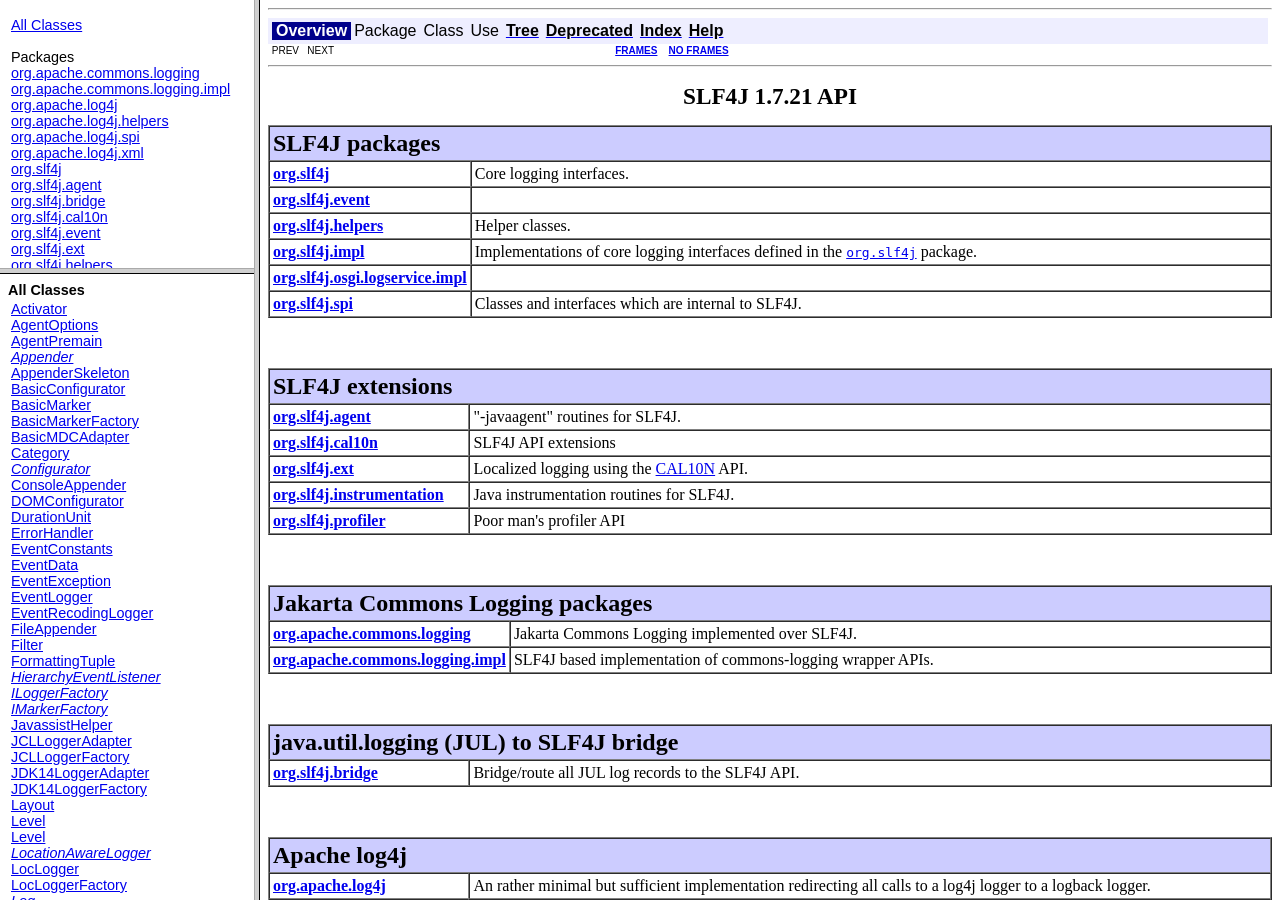
<file: CHATErealtest/lib/slf4j-1.7.21/site/apidocs/index.html>
<!DOCTYPE HTML PUBLIC "-//W3C//DTD HTML 4.01 Frameset//EN" "http://www.w3.org/TR/html4/frameset.dtd">
<!--NewPage-->
<HTML>
<HEAD>
<!-- Generated by javadoc on Mon Apr 04 20:31:35 CEST 2016-->
<META http-equiv="Content-Type" content="text/html; charset=UTF-8">
<TITLE>
SLF4J 1.7.21 API
</TITLE>
<SCRIPT type="text/javascript">
    targetPage = "" + window.location.search;
    if (targetPage != "" && targetPage != "undefined")
        targetPage = targetPage.substring(1);
    if (targetPage.indexOf(":") != -1)
        targetPage = "undefined";
    if (targetPage != "" && !validURL(targetPage))
        targetPage = "undefined";
    function validURL(url) {
        var pos = url.indexOf(".html");
        if (pos == -1 || pos != url.length - 5)
            return false;
        var allowNumber = false;
        var allowSep = false;
        var seenDot = false;
        for (var i = 0; i < url.length - 5; i++) {
            var ch = url.charAt(i);
            if ('a' <= ch && ch <= 'z' ||
                    'A' <= ch && ch <= 'Z' ||
                    ch == '$' ||
                    ch == '_') {
                allowNumber = true;
                allowSep = true;
            } else if ('0' <= ch && ch <= '9'
                    || ch == '-') {
                if (!allowNumber)
                     return false;
            } else if (ch == '/' || ch == '.') {
                if (!allowSep)
                    return false;
                allowNumber = false;
                allowSep = false;
                if (ch == '.')
                     seenDot = true;
                if (ch == '/' && seenDot)
                     return false;
            } else {
                return false;
            }
        }
        return true;
    }
    function loadFrames() {
        if (targetPage != "" && targetPage != "undefined")
             top.classFrame.location = top.targetPage;
    }
</SCRIPT>
<NOSCRIPT>
</NOSCRIPT>
</HEAD>
<FRAMESET cols="20%,80%" title="" onLoad="top.loadFrames()">
<FRAMESET rows="30%,70%" title="" onLoad="top.loadFrames()">
<FRAME src="overview-frame.html" name="packageListFrame" title="All Packages">
<FRAME src="allclasses-frame.html" name="packageFrame" title="All classes and interfaces (except non-static nested types)">
</FRAMESET>
<FRAME src="overview-summary.html" name="classFrame" title="Package, class and interface descriptions" scrolling="yes">
<NOFRAMES>
<H2>
Frame Alert</H2>

<P>
This document is designed to be viewed using the frames feature. If you see this message, you are using a non-frame-capable web client.
<BR>
Link to<A HREF="overview-summary.html">Non-frame version.</A>
</NOFRAMES>
</FRAMESET>
</HTML>
</file>
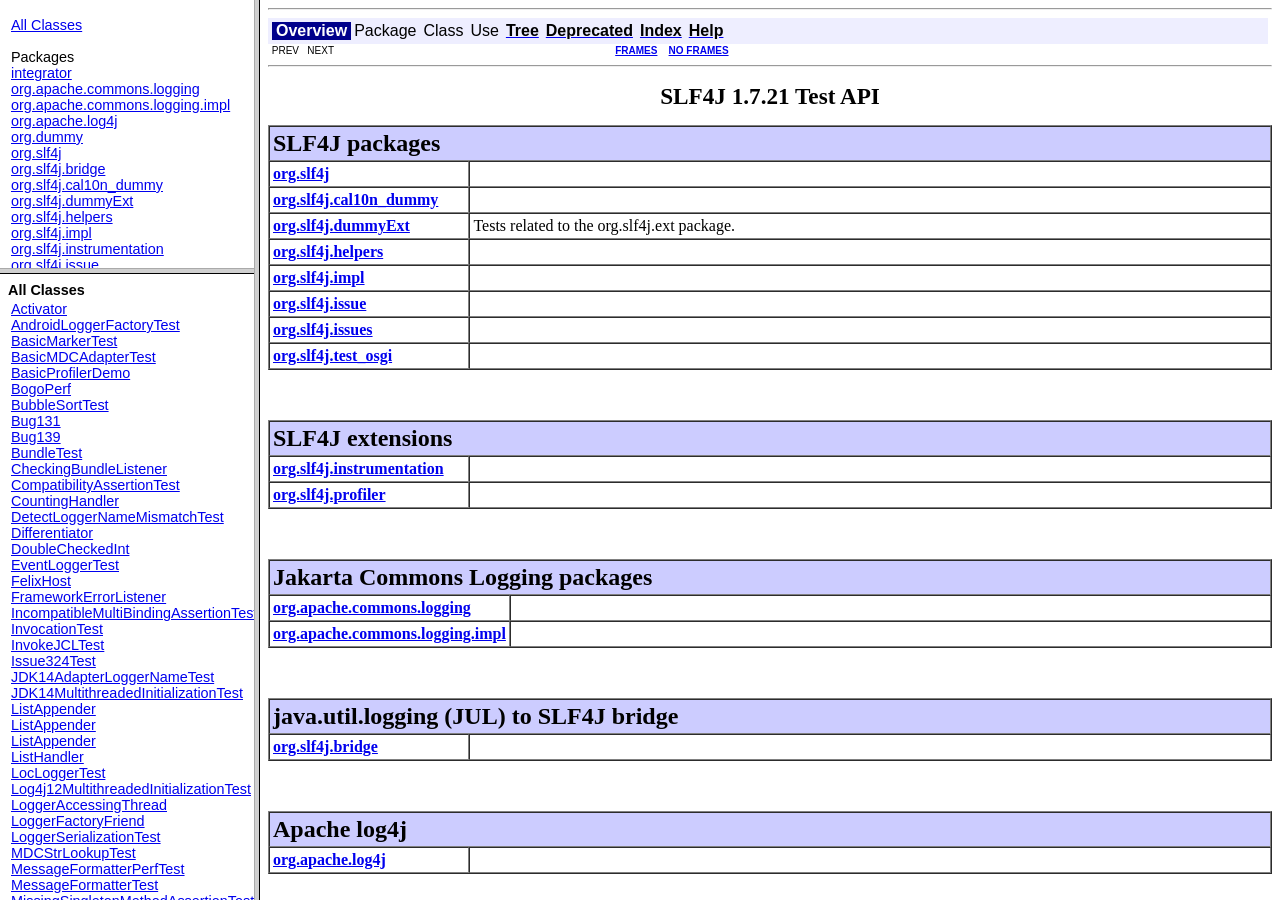
<file: CHATErealtest/lib/slf4j-1.7.21/site/testapidocs/index.html>
<!DOCTYPE HTML PUBLIC "-//W3C//DTD HTML 4.01 Frameset//EN" "http://www.w3.org/TR/html4/frameset.dtd">
<!--NewPage-->
<HTML>
<HEAD>
<!-- Generated by javadoc on Mon Apr 04 20:31:44 CEST 2016-->
<META http-equiv="Content-Type" content="text/html; charset=UTF-8">
<TITLE>
SLF4J 1.7.21 Test API
</TITLE>
<SCRIPT type="text/javascript">
    targetPage = "" + window.location.search;
    if (targetPage != "" && targetPage != "undefined")
        targetPage = targetPage.substring(1);
    if (targetPage.indexOf(":") != -1)
        targetPage = "undefined";
    if (targetPage != "" && !validURL(targetPage))
        targetPage = "undefined";
    function validURL(url) {
        var pos = url.indexOf(".html");
        if (pos == -1 || pos != url.length - 5)
            return false;
        var allowNumber = false;
        var allowSep = false;
        var seenDot = false;
        for (var i = 0; i < url.length - 5; i++) {
            var ch = url.charAt(i);
            if ('a' <= ch && ch <= 'z' ||
                    'A' <= ch && ch <= 'Z' ||
                    ch == '$' ||
                    ch == '_') {
                allowNumber = true;
                allowSep = true;
            } else if ('0' <= ch && ch <= '9'
                    || ch == '-') {
                if (!allowNumber)
                     return false;
            } else if (ch == '/' || ch == '.') {
                if (!allowSep)
                    return false;
                allowNumber = false;
                allowSep = false;
                if (ch == '.')
                     seenDot = true;
                if (ch == '/' && seenDot)
                     return false;
            } else {
                return false;
            }
        }
        return true;
    }
    function loadFrames() {
        if (targetPage != "" && targetPage != "undefined")
             top.classFrame.location = top.targetPage;
    }
</SCRIPT>
<NOSCRIPT>
</NOSCRIPT>
</HEAD>
<FRAMESET cols="20%,80%" title="" onLoad="top.loadFrames()">
<FRAMESET rows="30%,70%" title="" onLoad="top.loadFrames()">
<FRAME src="overview-frame.html" name="packageListFrame" title="All Packages">
<FRAME src="allclasses-frame.html" name="packageFrame" title="All classes and interfaces (except non-static nested types)">
</FRAMESET>
<FRAME src="overview-summary.html" name="classFrame" title="Package, class and interface descriptions" scrolling="yes">
<NOFRAMES>
<H2>
Frame Alert</H2>

<P>
This document is designed to be viewed using the frames feature. If you see this message, you are using a non-frame-capable web client.
<BR>
Link to<A HREF="overview-summary.html">Non-frame version.</A>
</NOFRAMES>
</FRAMESET>
</HTML>
</file>
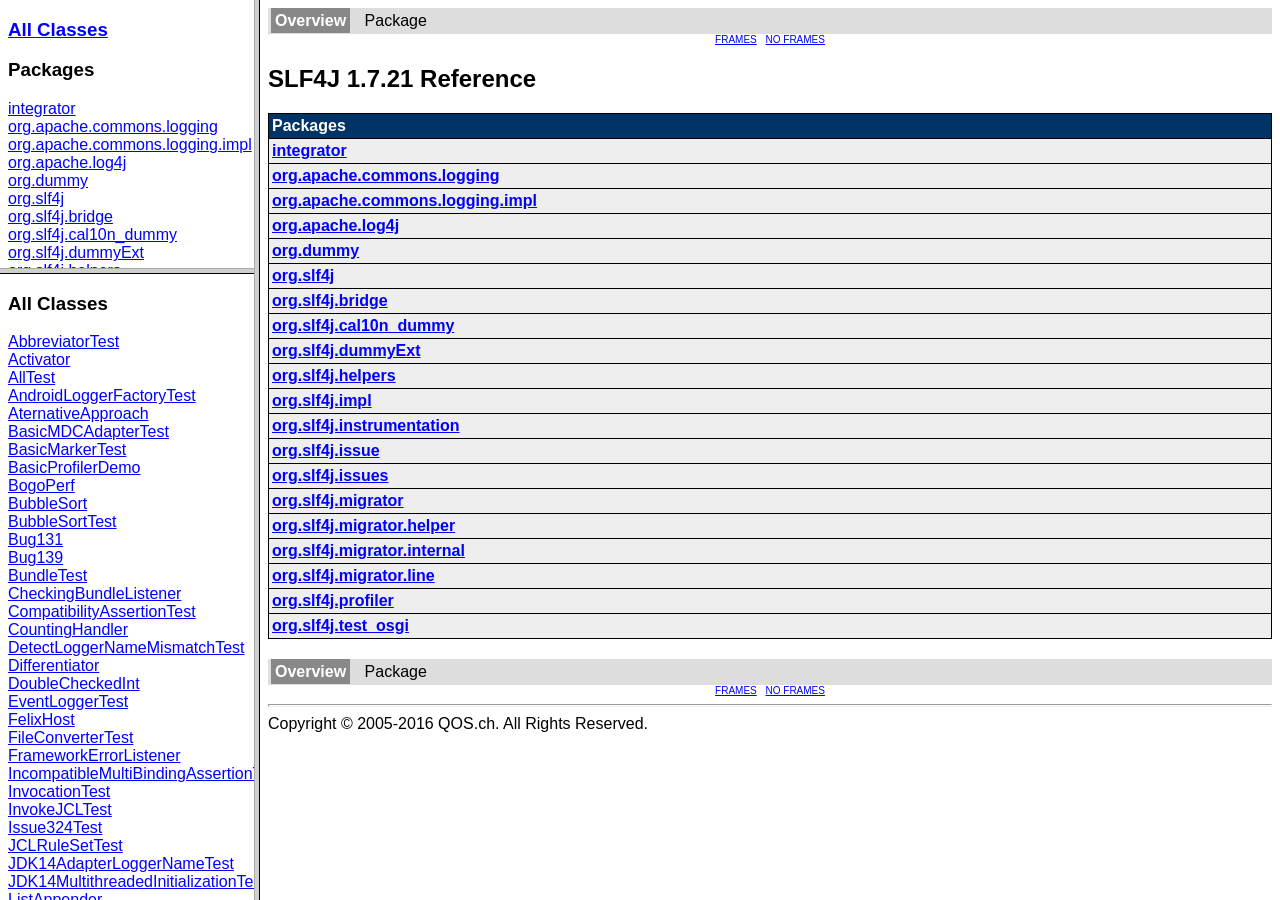
<file: CHATErealtest/lib/slf4j-1.7.21/site/xref-test/index.html>
<!DOCTYPE html PUBLIC "-//W3C//DTD XHTML 1.0 Frameset//EN" "http://www.w3.org/TR/xhtml1/DTD/xhtml1-frameset.dtd">
<html xml:lang="en" lang="en">
	<head>
		<meta http-equiv="content-type" content="text/html; charset=UTF-8" />
		<title>SLF4J 1.7.21 Reference</title>
	</head>
    <frameset cols="20%,80%">
		<frameset rows="30%,70%">
			<frame src="overview-frame.html" name="packageListFrame" />
			<frame src="allclasses-frame.html" name="packageFrame" />
		</frameset>
		<frame src="overview-summary.html" name="classFrame" />
        <noframes>
            <body>
                <h1>Frame Alert</h1>
                <p>
                    You don't have frames. Go <a href="overview-summary.html">here</a>
                </p>
            </body>
        </noframes>
    </frameset>
</html>
</file>
